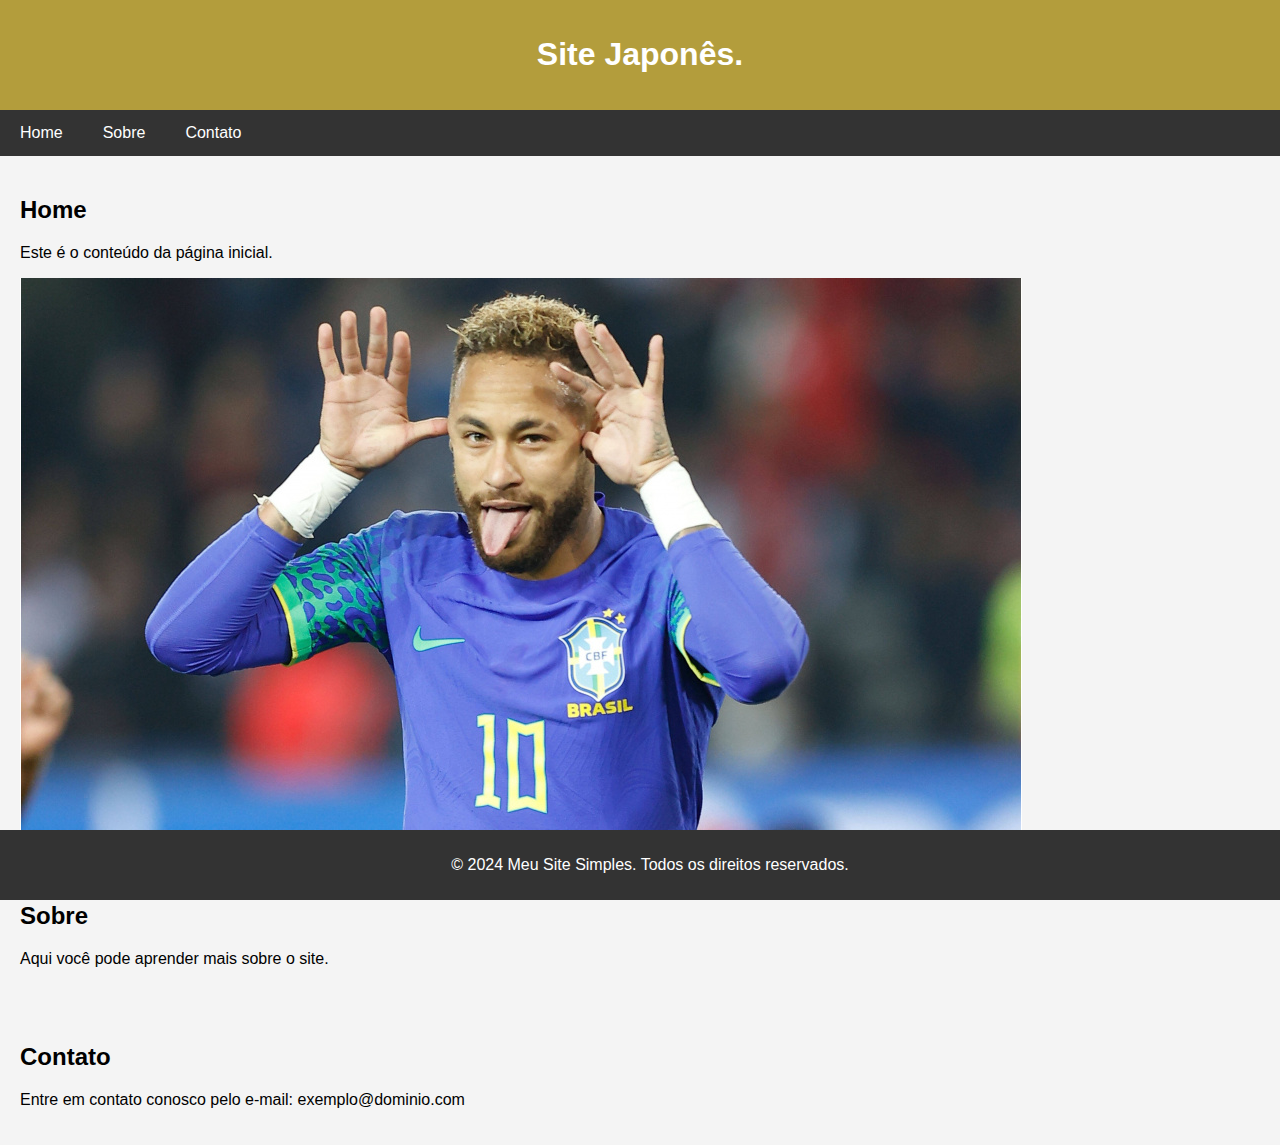
<file: index.html>
<!DOCTYPE html>
<html lang="pt-br">
<head>
    <meta charset="UTF-8">
    <meta name="viewport" content="width=device-width, initial-scale=1.0">
    <title>Site Japonês</title>
    <style>
        body {
            font-family: Arial, sans-serif;
            background-color: #f4f4f4;
            margin: 0;
            padding: 0;
        }
        header {
            background-color: #b39d3c;
            color: white;
            padding: 15px;
            text-align: center;
        }
        nav {
            background-color: #333;
            overflow: hidden;
        }
        nav a {
            float: left;
            display: block;
            color: white;
            text-align: center;
            padding: 14px 20px;
            text-decoration: none;
        }
        nav a:hover {
            background-color: #ddd;
            color: black;
        }
        section {
            padding: 20px;
        }
        footer {
            background-color: #333;
            color: white;
            text-align: center;
            padding: 10px;
            position: fixed;
            bottom: 0;
            width: 100%;
        }
    </style>
</head>
<body>

<header>
    <h1>Site Japonês.</h1>
</header>

<nav>
    <a href="#home">Home</a>
    <a href="#sobre">Sobre</a>
    <a href="#contato">Contato</a>
</nav>

<section id="home">
    <h2>Home</h2>
    <p>Este é o conteúdo da página inicial.</p>
    <img class="ney" src="image.png" alt="">
</section>

<section id="sobre">
    <h2>Sobre</h2>
    <p>Aqui você pode aprender mais sobre o site.</p>
</section>

<section id="contato">
    <h2>Contato</h2>
    <p>Entre em contato conosco pelo e-mail: exemplo@dominio.com</p>
</section>

<footer>
    <p>&copy; 2024 Meu Site Simples. Todos os direitos reservados.</p>
</footer>

</body>
</html>
</file>
